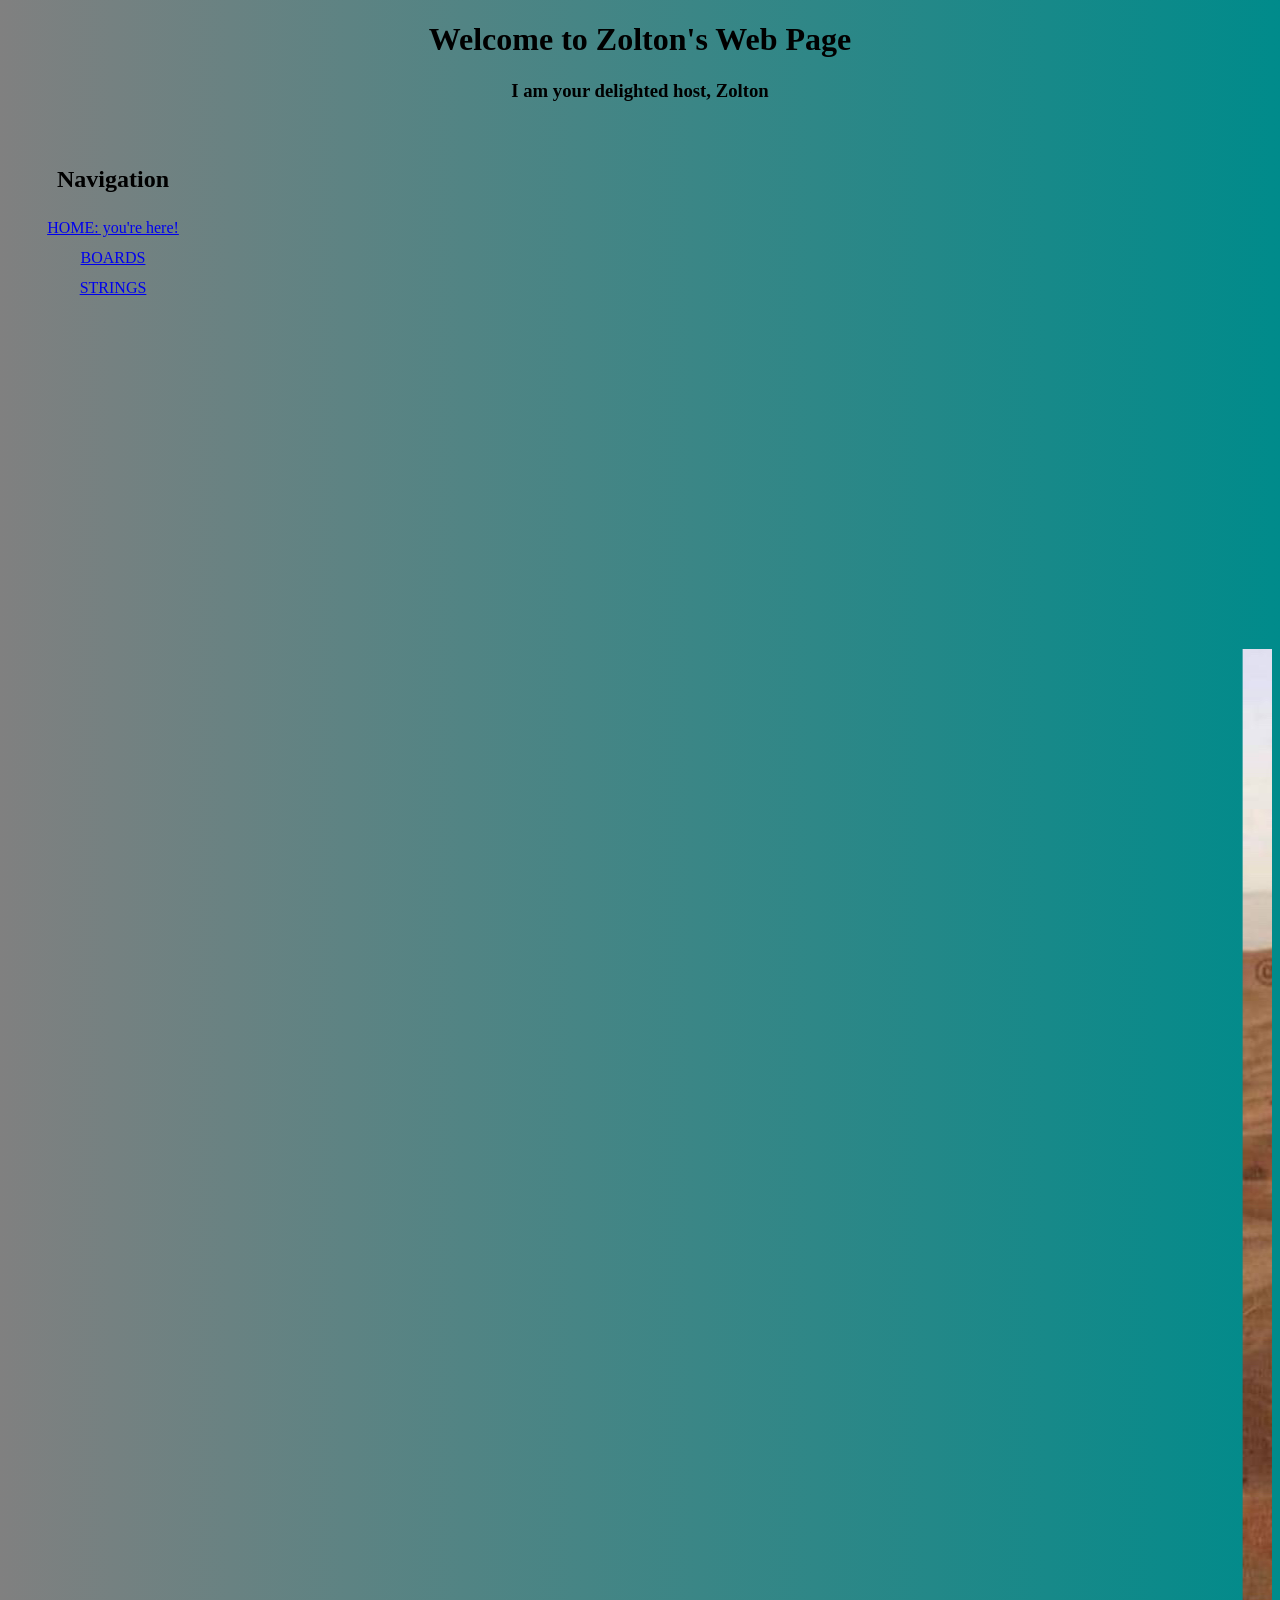
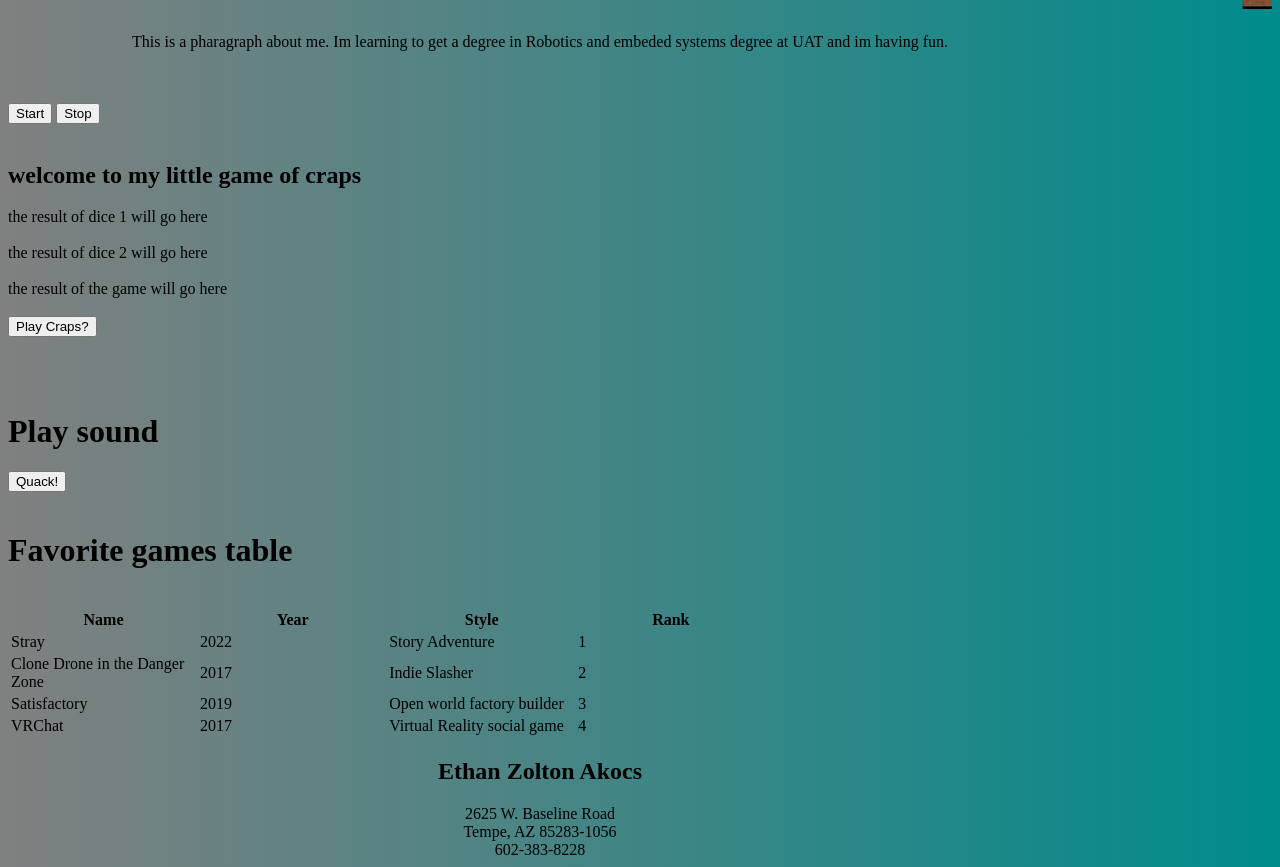
<file: index.html>
<!DOCTYPE html>

<!--
    webpage by E Zolton Akocs
    18 august 2023
    ezakocs@gmail.com

-->


<!--we code in html here-->
<html>

<!--just a couple of things not on the main body are laying around here-->

<head>
    <!--linking a style page for the html file-->
    <link href="style.css" rel="stylesheet" type="text/css">
    <!--linking java file here to use it-->
    <script src="code.js"></script>
    <title>
        E Zolton A's Page
        <!--definatly one of the headers of all time-->
    </title>

</head>

<body style="background-color: darkcyan;">
    <header style="text-align: center;">

        <h1>Welcome to Zolton's Web Page</h1>
        <h3>I am your delighted host, Zolton</h3>
        <br>
        <nav>
            <h2>
                Navigation
            </h2>
            <a href="./index.html"> HOME: you're here!<br></a>
            <a href="./boards.html"> BOARDS<br></a>
            <a href="./strings.html"> STRINGS<br></a>
        </nav><br>
        <!--doing some navigation here to the other page-->

        <!--various header sizes for importance and a funny image to tickle the brain-->
    </header>
    <!--marquee was added with some buttons to turn it off and on-->
    <marquee behavior="scroll" direction="left" id="mymarquee" scrollamount="15"><img id="memePic" src="IMG_4235.png"></marquee>

    <div id="bodyText">
        <p style="text-align: center;">This is a pharagraph about me. Im learning to get a degree in Robotics and
            embeded systems degree at UAT and im
            having fun.</p>
        <!--i am indeed having fun-->
        <br>
        <br>
        <!--buttons to start and stop the scrolling image-->
        <button onclick="startFun()" id="startButton">Start</button>
        <button onclick="stopFun()" id="stopButton">Stop</button>
        <br>
        <br>
        <h2>welcome to my little game of craps</h2>
        <div id="die1Res">the result of dice 1 will go here</div><br>
        <div id="die2Res">the result of dice 2 will go here</div><br>
        <div id="gameRes">the result of the game will go here</div><br>
        <button onclick="playCraps();">Play Craps?</button><br>
        <!--update i got the butotn to work apparently i didnt link the java file correctly but i did this time-->
        <br>
    </div>
    <br>
    <br>
    <h1>Play sound</h1>
    <button onclick="playDuck()">Quack!</button>
    <!--<button onclick="playTest()">Test</button>-->
    <br>
    <br>
    <h1>Favorite games table</h1>
    <br>
    <table width="60%" id="gamesTable">
        <col style="width: 15%">
        <col style="width: 15%">
        <col style="width: 15%">
        <col style="width: 15%">
        <thead>
            <th>Name</th>
            <th>Year</th>
            <th>Style</th>
            <th>Rank</th>
        </thead>
        <tbody>
            <tr>
                <td>Stray</td>
                <td>2022</td>
                <td>Story Adventure</td>
                <td>1</td>
            </tr>
        </tbody>
        <tbody>
            <tr>
                <td>Clone Drone in the Danger Zone</td>
                <td>2017</td>
                <td>Indie Slasher</td>
                <td>2</td>
            </tr>
        </tbody>
        <tbody>
            <tr>
                <td>Satisfactory</td>
                <td>2019</td>
                <td>Open world factory builder</td>
                <td>3</td>
            </tr>
        </tbody>
        <tbody>
            <tr>
                <td>VRChat</td>
                <td>2017</td>
                <td>Virtual Reality social game</td>
                <td>4</td>
            </tr>
        </tbody>
    </table>
    <footer Style="text-align: center;">
        <h2>Ethan Zolton Akocs</h2>
        2625 W. Baseline Road<br>
        Tempe, AZ 85283-1056<br>
        602-383-8228<br>
        <!--emergancy contact info just incase-->
    </footer>
</body>

</html>
</file>
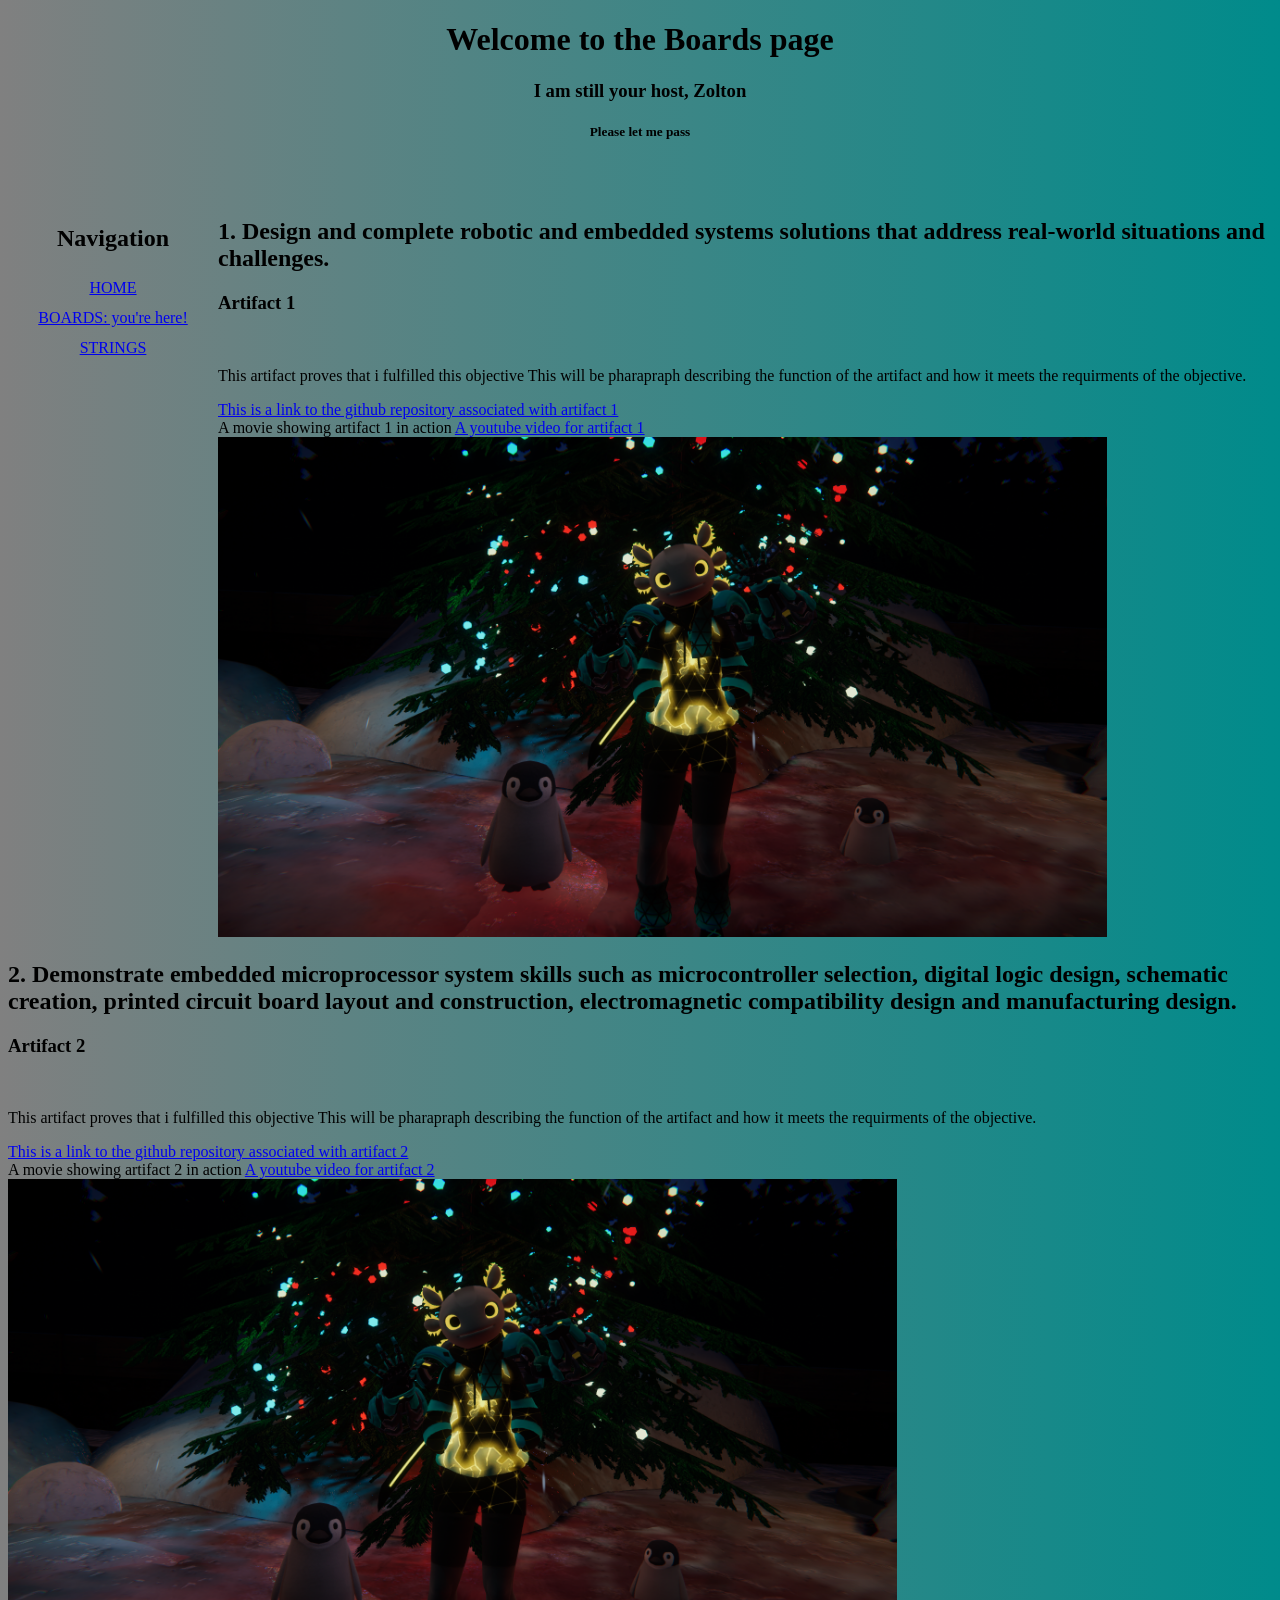
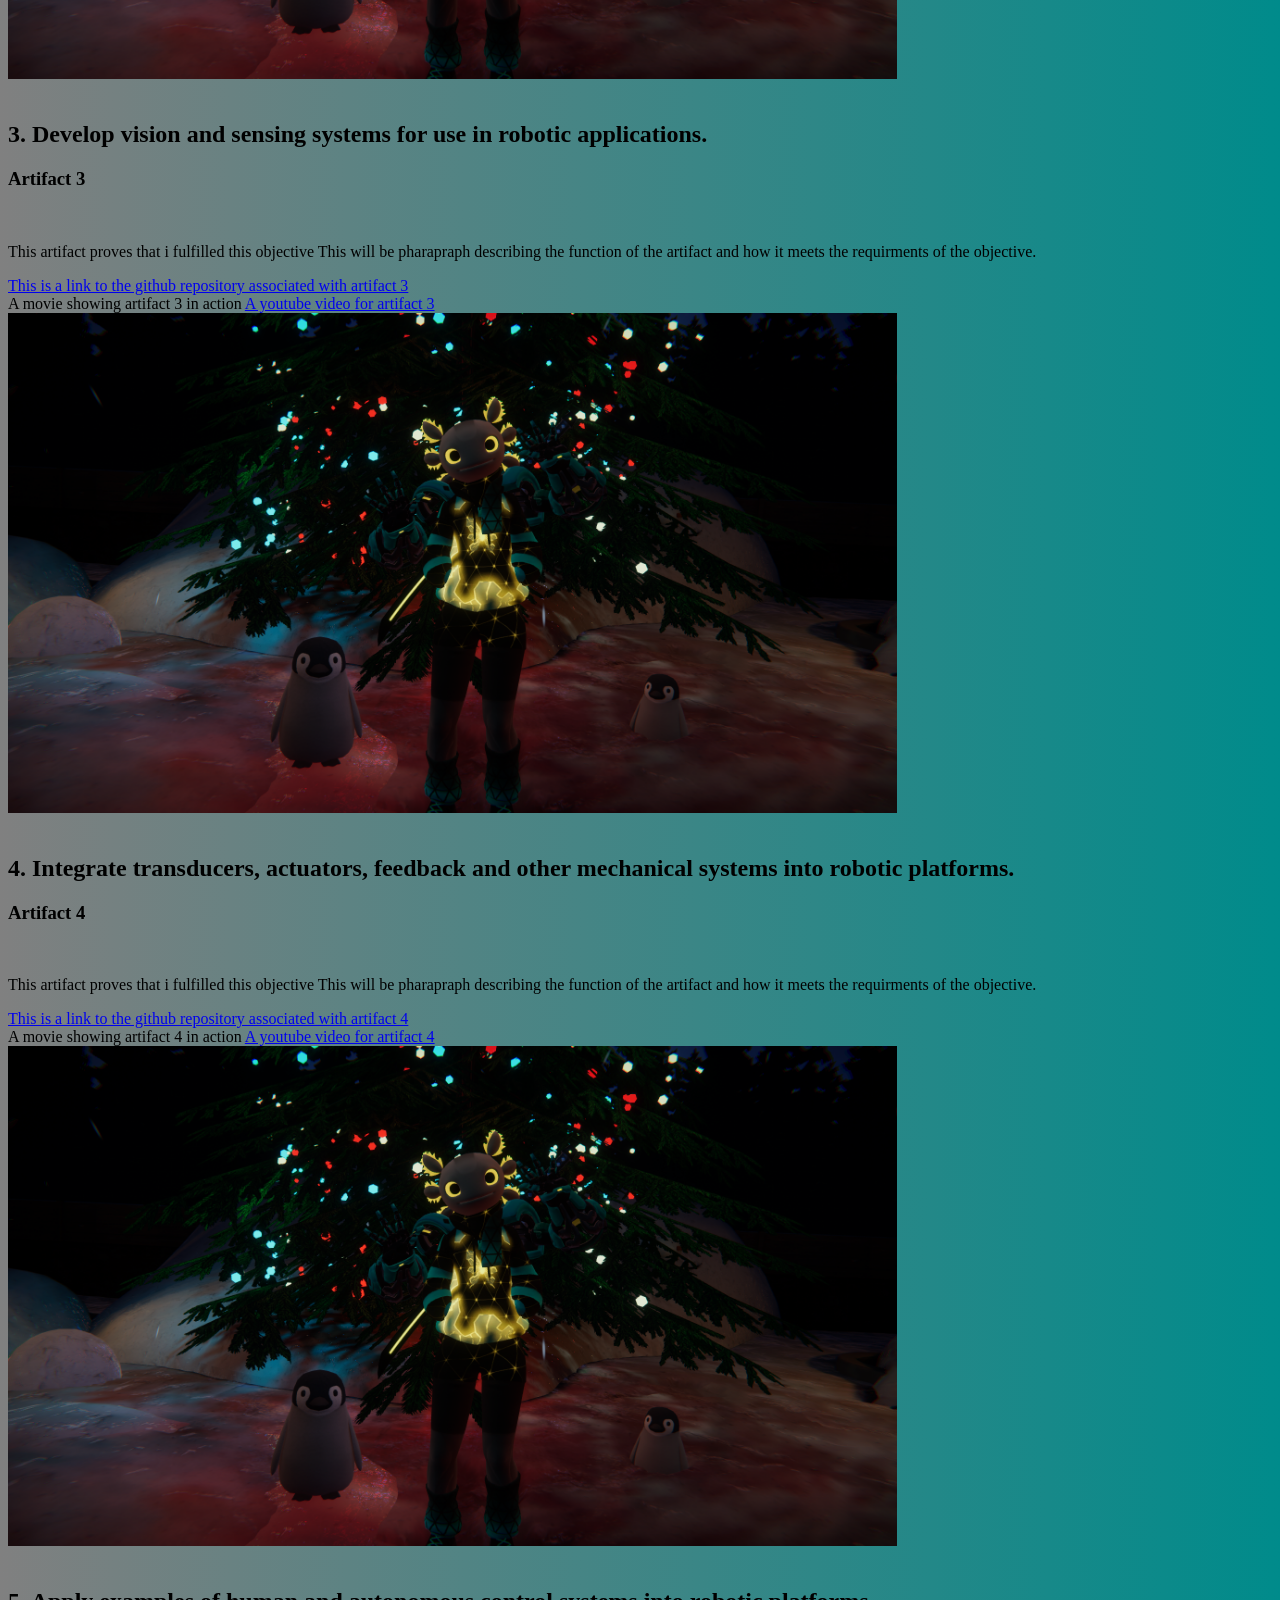
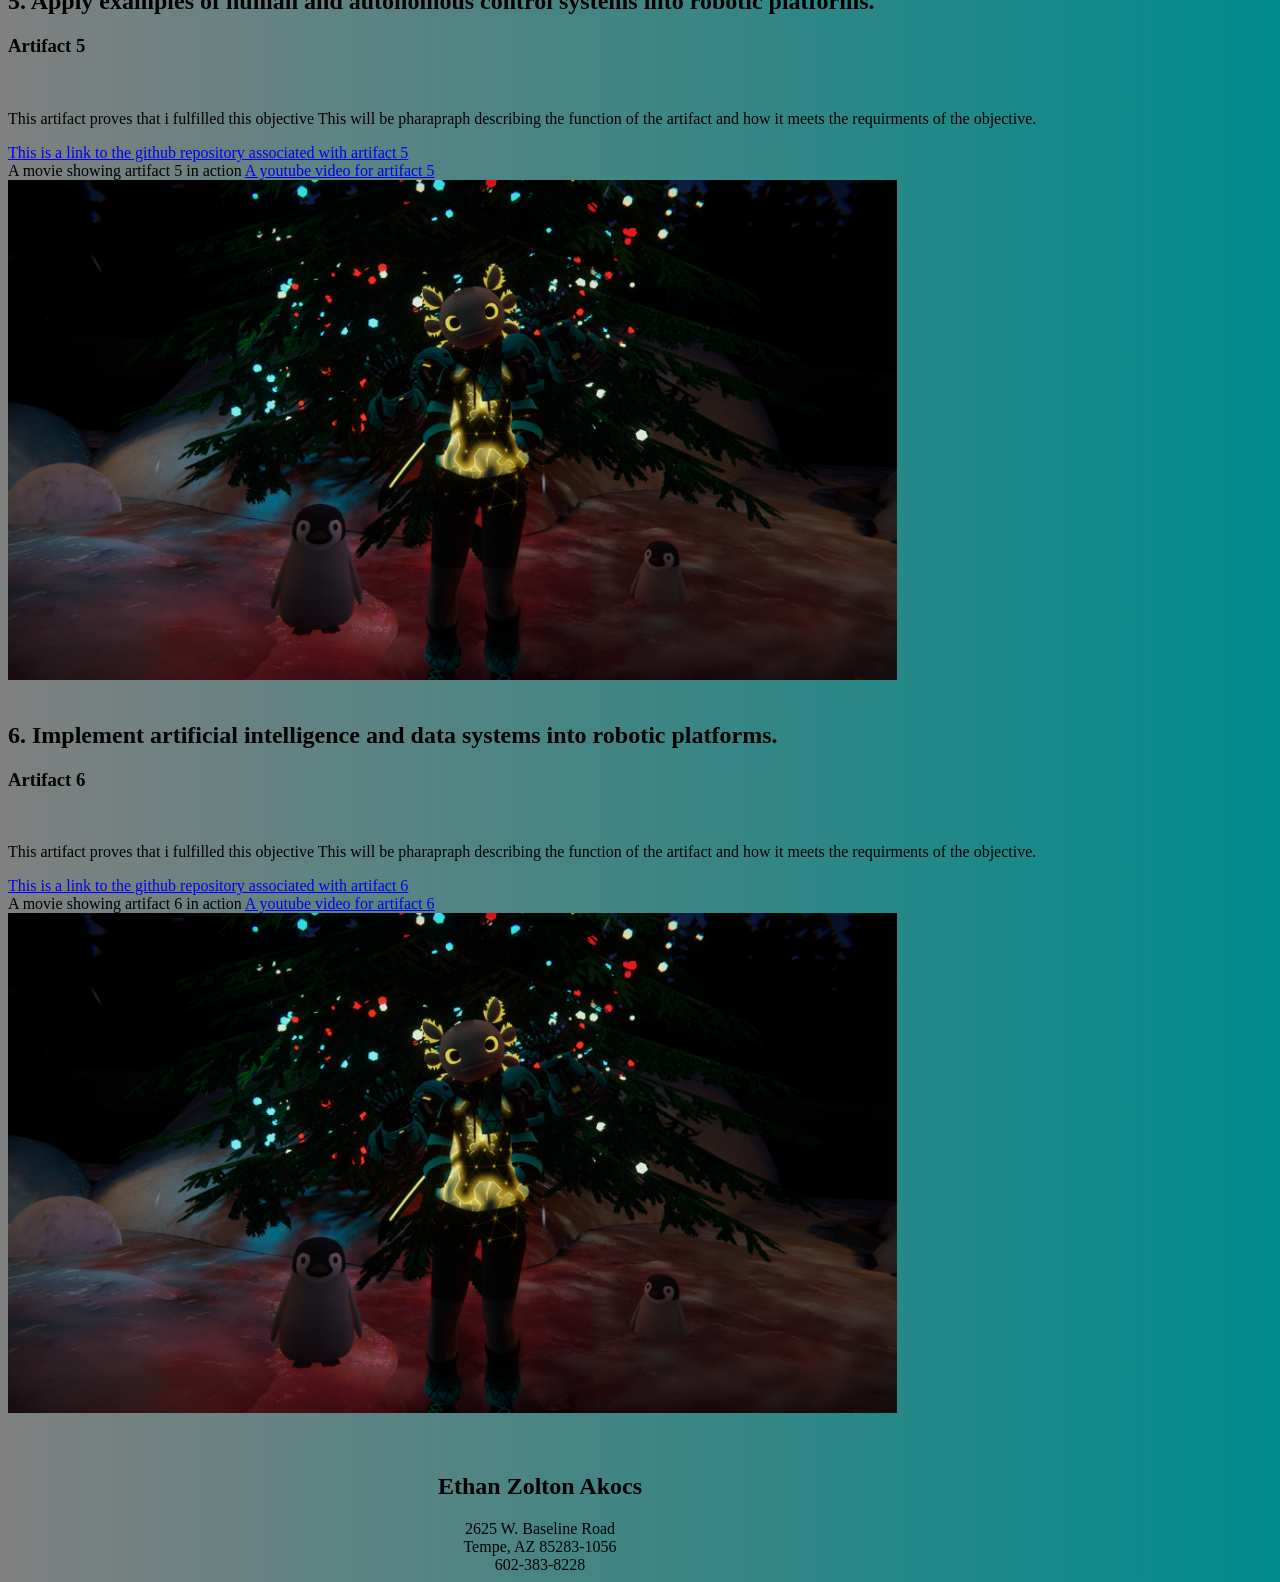
<file: boards.html>
<!DOCTYPE html>
<html>

<head>
    <title>
        E Zolton A's Board Page
    </title>

</head>

<body style="background-color: grey;">
    <!--linking a style page for the html file-->
    <link href="style.css" rel="stylesheet" type="text/css">
    <header>
        <center>
            <h1>Welcome to the Boards page</h1>
            <h3>I am still your host, Zolton</h3>
            <h5>Please let me pass</h5>
            <br>
            <!-- <img src="IMG_4235.png"> this is copy pasted dont wory about it -->
            <br>
        </center>
    </header>
    <nav style="text-align: center;">
        <h2>
            Navigation
        </h2>
        <a href="./index.html"> HOME<br></a>
        <a href="./boards.html"> BOARDS: you're here!<br></a>
        <a href="./strings.html"> STRINGS<br></a>
    </nav>
    <h2>
        1. Design and complete robotic and embedded systems solutions that address real-world situations and challenges.
        <br> <!--i forget what this is for-->
    </h2>
    <!--ok this whole artifact section is a place holder for the fute which is why its all copy and pasted with a number change-->
    <h3>Artifact 1</h3>
    <br>
    <p>This artifact proves that i fulfilled this objective This will be pharapraph describing the function of the
        artifact and how it meets the requirments of the objective.</p>
    <a href="https://github.com/EpsilonZolton/CSC102-summer-23">This is a link to the github repository associated with
        artifact 1</a>
    <br>
    A movie showing artifact 1 in action
    <a href="https://www.youtube.com/watch?v=bxs3YujqVN0">A youtube video for artifact 1</a> <br>
    <img src="VRChat_2022-12-10_10-48-30.018_1920x1080.png" height="500" width="auto"> <br>
    <h2>2. Demonstrate embedded microprocessor system skills such as microcontroller selection, digital logic design,
        schematic
        creation, printed circuit board layout and construction, electromagnetic compatibility design and manufacturing
        design. <br>
    </h2>
    <h3>Artifact 2</h3>
    <br>
    <p>This artifact proves that i fulfilled this objective This will be pharapraph describing the function of the
        artifact and how it meets the requirments of the objective.</p>
    <a href="https://github.com/EpsilonZolton/CSC102-summer-23">This is a link to the github repository associated with
        artifact 2</a>
    <br>
    A movie showing artifact 2 in action
    <a href="https://www.youtube.com/watch?v=bxs3YujqVN0">A youtube video for artifact 2</a> <br>
    <img src="VRChat_2022-12-10_10-48-30.018_1920x1080.png" height="500" width="auto"> <br>
    <br>
    <h2>3. Develop vision and sensing systems for use in robotic applications. <br>
    </h2>
    <h3>Artifact 3</h3>
    <br>
    <p>This artifact proves that i fulfilled this objective This will be pharapraph describing the function of the
        artifact and how it meets the requirments of the objective.</p>
    <a href="https://github.com/EpsilonZolton/CSC102-summer-23">This is a link to the github repository associated with
        artifact 3</a>
    <br>
    A movie showing artifact 3 in action
    <a href="https://www.youtube.com/watch?v=bxs3YujqVN0">A youtube video for artifact 3</a> <br>
    <img src="VRChat_2022-12-10_10-48-30.018_1920x1080.png" height="500" width="auto"> <br>
    <br>
    <h2>4. Integrate transducers, actuators, feedback and other mechanical systems into robotic platforms. <br>
    </h2>
    <h3>Artifact 4</h3>
    <br>
    <p>This artifact proves that i fulfilled this objective This will be pharapraph describing the function of the
        artifact and how it meets the requirments of the objective.</p>
    <a href="https://github.com/EpsilonZolton/CSC102-summer-23">This is a link to the github repository associated with
        artifact 4</a>
    <br>
    A movie showing artifact 4 in action
    <a href="https://www.youtube.com/watch?v=bxs3YujqVN0">A youtube video for artifact 4</a> <br>
    <img src="VRChat_2022-12-10_10-48-30.018_1920x1080.png" height="500" width="auto"> <br>
    <br>
    <h2>5. Apply examples of human and autonomous control systems into robotic platforms. <br>
    </h2>
    <h3>Artifact 5</h3>
    <br>
    <p>This artifact proves that i fulfilled this objective This will be pharapraph describing the function of the
        artifact and how it meets the requirments of the objective.</p>
    <a href="https://github.com/EpsilonZolton/CSC102-summer-23">This is a link to the github repository associated with
        artifact 5</a>
    <br>
    A movie showing artifact 5 in action
    <a href="https://www.youtube.com/watch?v=bxs3YujqVN0">A youtube video for artifact 5</a> <br>
    <img src="VRChat_2022-12-10_10-48-30.018_1920x1080.png" height="500" width="auto"> <br>
    <br>
    <h2>6. Implement artificial intelligence and data systems into robotic platforms. <br>
    </h2>
    <h3>Artifact 6</h3>
    <br>
    <p>This artifact proves that i fulfilled this objective This will be pharapraph describing the function of the
        artifact and how it meets the requirments of the objective.</p>
    <a href="https://github.com/EpsilonZolton/CSC102-summer-23">This is a link to the github repository associated with
        artifact 6</a>
    <br>
    A movie showing artifact 6 in action
    <a href="https://www.youtube.com/watch?v=bxs3YujqVN0">A youtube video for artifact 6</a> <br>
    <img src="VRChat_2022-12-10_10-48-30.018_1920x1080.png" height="500" width="auto"> <br>
    <br>
    <br>
    <footer Style="text-align: center;">
        <h2>Ethan Zolton Akocs</h2>
        2625 W. Baseline Road<br>
        Tempe, AZ 85283-1056<br>
        602-383-8228<br>
        <!--emergancy contact info just incase-->
    </footer>
</body>

</html>
</file>
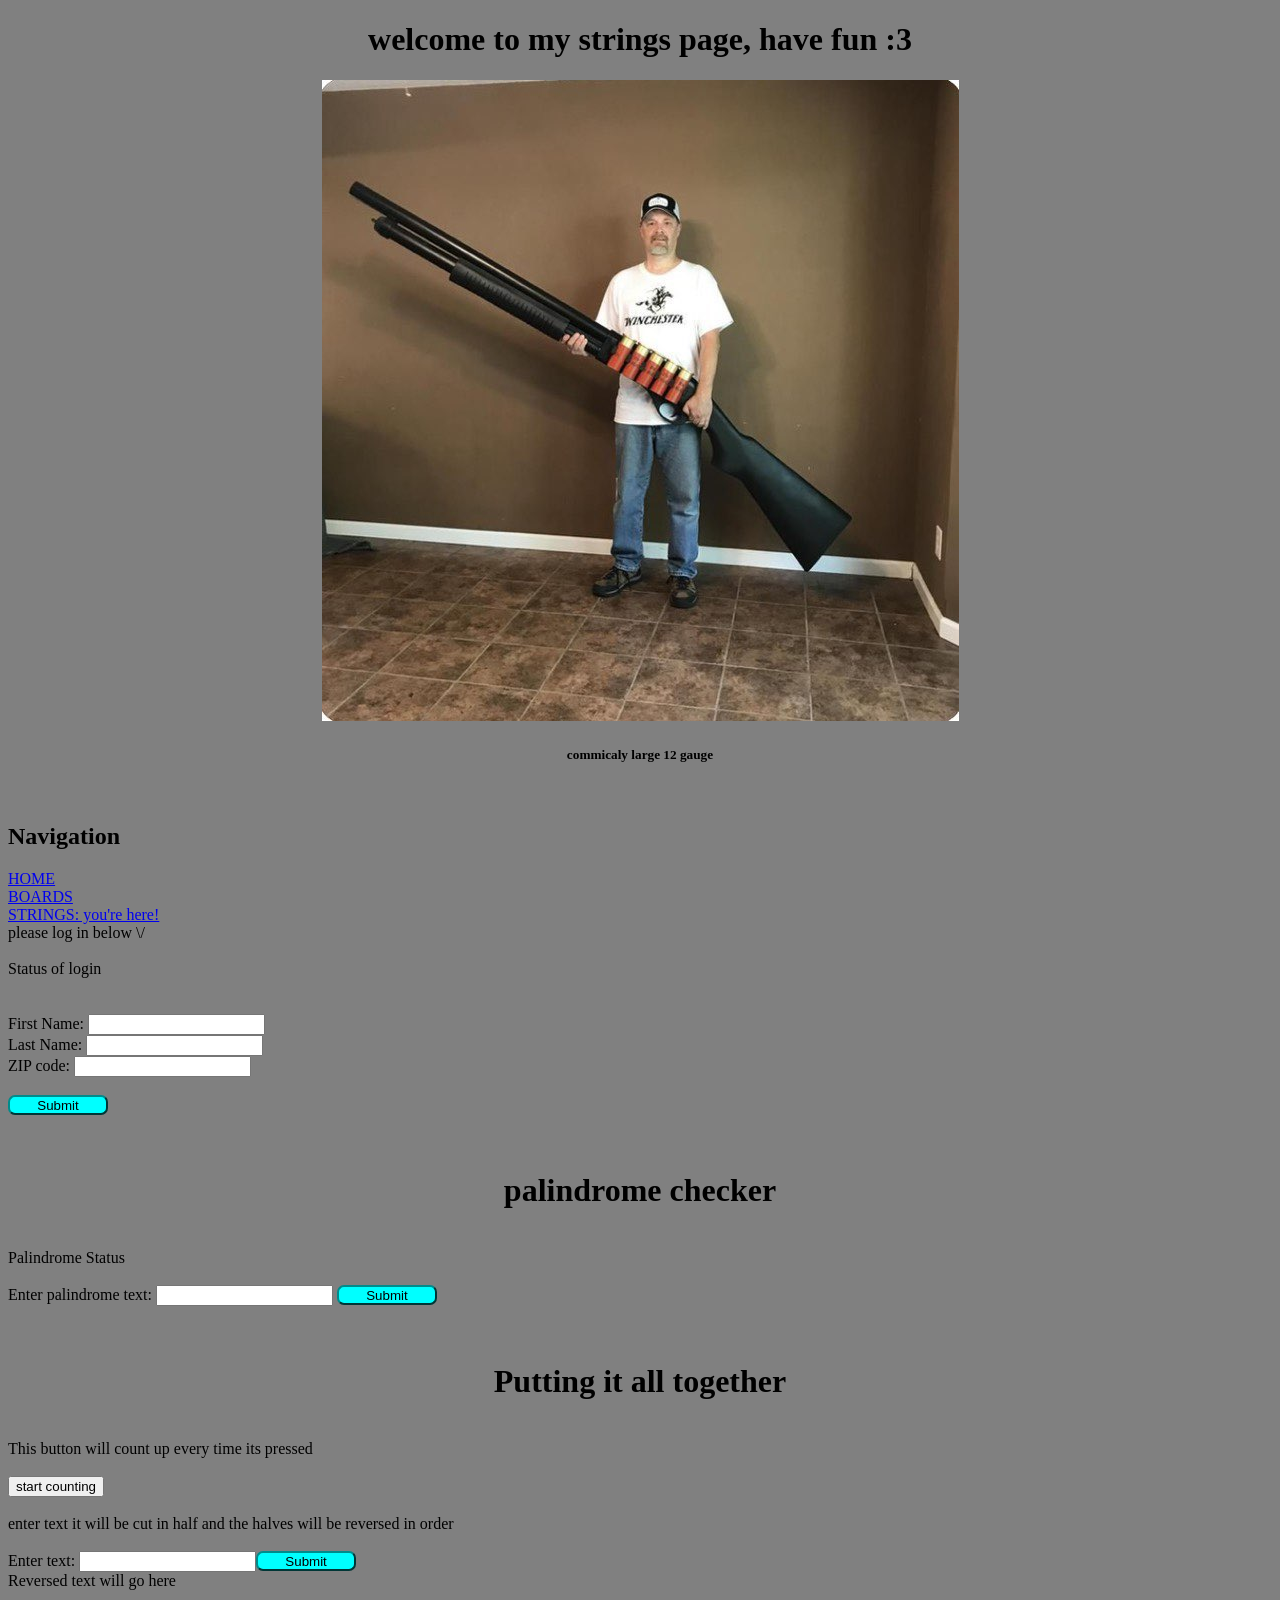
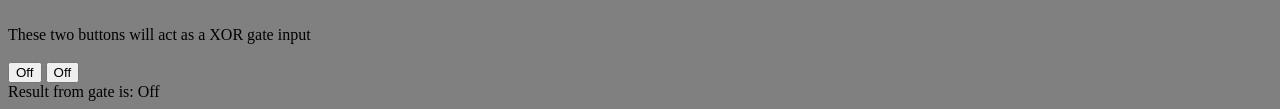
<file: strings.html>
<!DOCTYPE html>
<!--
    Stings page for input validation
    Ethan Zolton Akocs
    8/15/2023
    ezakocs@gmail.com
-->
<html lang="en">
<head>
    <meta charset="UTF-8">
    <meta name="viewport" content="width=device-width, initial-scale=1.0">
    <title>Strings Page</title>
    <!--auto generated html script with a title change above-->
    <!--now onto real code starting with a css style import-->
    <link href="stringsStyle.css" rel="stylesheet" type="text/css">
    <!--importing our code cause we need that-->
    <script src="code.js"></script>
</head>
<body>
    <h1>welcome to my strings page, have fun :3</h1>
    <center><img id="pic" src="IMG_9600.png"></center>
    <center><h5>commicaly large 12 gauge</h5></center>
    <br>
    <nav style="text-align: left;">
        <h2>
            Navigation
        </h2>
        <a href="./index.html"> HOME<br></a>
        <a href="./boards.html"> BOARDS<br></a>
        <a href="./strings.html"> STRINGS: you're here!<br></a>
    </nav>
    please log in below \/ <br>
    <br>
    <div id="loginStatus">Status of login</div><br>
    <br> <!--this will tell you if your loged in or not-->
    <form id="credit" onsubmit="return false">
        First Name: <input type="text" id="fName"><br>
        Last Name: <input type="text" id="lName"><br>
        ZIP code: <input type="text" id="zipCode"><br>
        <br> <!--and here is where you can login-->
        <input type="submit" onclick="checkCreds()" class="button">
    </form>
    <br>
    <br>
    <h1>palindrome checker</h1>
    <br>
    <div id="palinStatus">Palindrome Status</div>
    <br>
    <form id="palinSubmit" onsubmit="return false">
    Enter palindrome text: <input type="text" id="palinInput">
    <input type="submit" onclick="checkPalin();" class="button">
    </form>
    <br>
    <br>
    <h1>Putting it all together</h1>
    <br>
    <!--
        things to make
        1) string splitter/reverser (done)
        2) button that will count up till its stopped (eh i did somethign close)
        3) XOR button gate? yeah that sounds good 
    -->
    <div>This button will count up every time its pressed</div><br>
    <button onclick="toggleCount()" id="counter">start counting</button>
    <br>
    <br>
    <div>enter text it will be cut in half and the halves will be reversed in order</div><br>
    <form id="chopping" onsubmit="return false">Enter text: <input type="text" id="forwardText"><input type="submit" onclick="textReverser();" class="button"> </form>
    <div id="swapResult">Reversed text will go here</div><br>
    <br>
    <div>These two buttons will act as a XOR gate input</div><br>
    <button id="button1" onclick="switch1()">Off</button> <button id="button2" onclick="switch2()">Off</button>
    <div id="btnOutput">Result from gate is: Off</div>



</body>
</html>
</file>
<file: style.css>
body{
    background-image: linear-gradient(to right, grey,darkcyan);
}

nav{
    height: 500px;
    width: 200px;
    float: left;
    padding: 5px;
    line-height: 30px;
}

footer{
text-align: center;
margin-right: 200px;
}

#memePic{
    margin-left: 200px;
    
}

#bodyText{
    margin-right: 200px;
    
}

header{
    text-align: center;

}
</file>
<file: stringsStyle.css>
body{
    background-color: grey;
} /*toning down the brightness of the background  */

#pic{
    text-align: center;
}/* pictures should look nice right so i made it look nice*/

h1{
    text-align: center;
}/*headers shouls also look nice*/

.button{ /*buttons get to look very fancy yeeeeeeeeesssssss*/
    width: 100px;
    height: 20px;
    background-color: cyan;
    border-color: darkcyan;
    border-radius: 7px;
}
</file>
